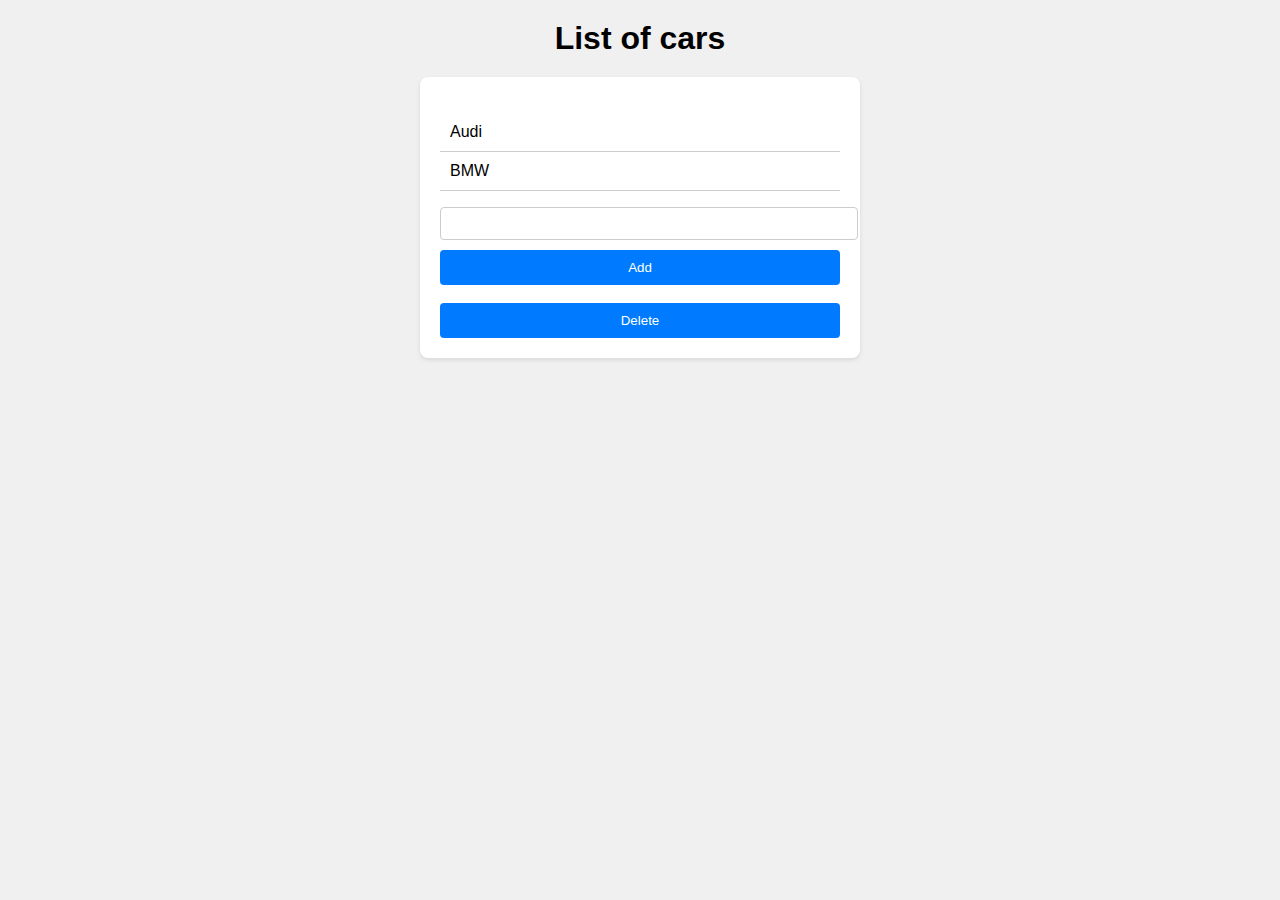
<file: DOM/AddToPage/index.html>
<!DOCTYPE html>
<html>
    <head>
        <meta charset="UTF-8">
        <meta name="viewport" content="width=device-width, initial-scale=1.0">
        <link rel="stylesheet" href="style.css">
        <title>Simple Page</title>
    </head>
    <body>
        <h1>List of cars</h1>
        <main>
            <ul id="list">
                <li>Audi</li>
                <li>BMW</li>
            </ul>
            <input type="text" id="car" />
            <br>
            <input type="button" value="Add" onclick="addCar()">
            <br>
            <input type="button" value="Delete" onclick="deleteCar()">
        </main>
    </body>
    <script src="index.js"></script>
</html>
</file>
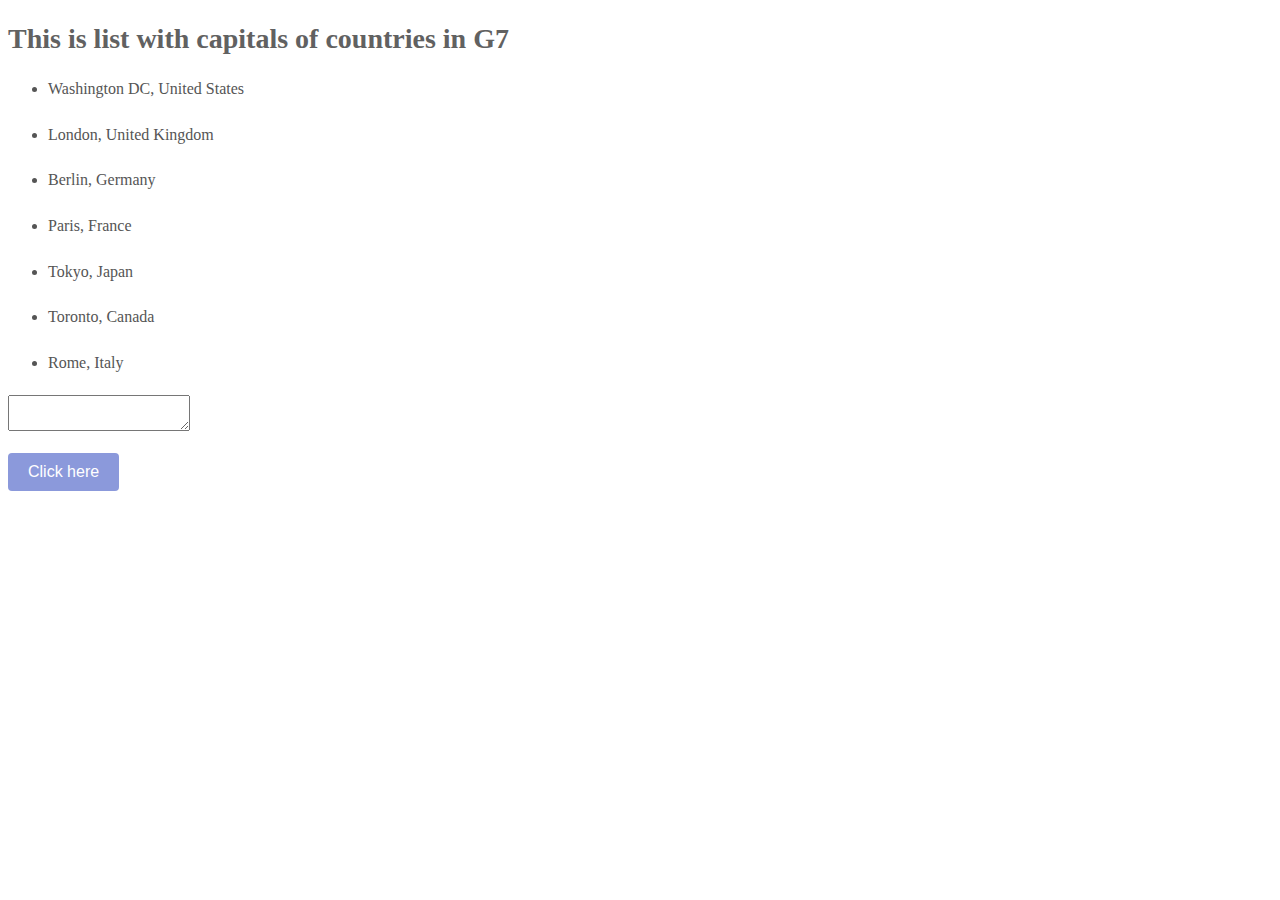
<file: DOM/Collections/index.html>
<!DOCTYPE html>
<html>
    <head>
        <meta charset="UTF-8">
        <meta name="viewport" content="width=device-width, initial-scale=1.0">
        <link rel="stylesheet" href = "style.css">
        <title>Collection</title>
    </head>
    <body>
        <div>
            <h2>This is list with capitals of countries in G7</h2>
        </div>
        <div>
            <ul id="list">
                <li>Washington DC, United States</li>
                <li>London, United Kingdom</li>
                <li>Berlin, Germany</li>
                <li>Paris, France</li>
                <li>Tokyo, Japan</li>
                <li>Toronto, Canada</li>
                <li>Rome, Italy</li>
            </ul>
        </div>
        
        <textarea id="result"></textarea>
        <br>
        <br>
        <button onclick="extractText()">Click here</button>
        <script src="index.js"></script>

    </body>
</html>
</file>
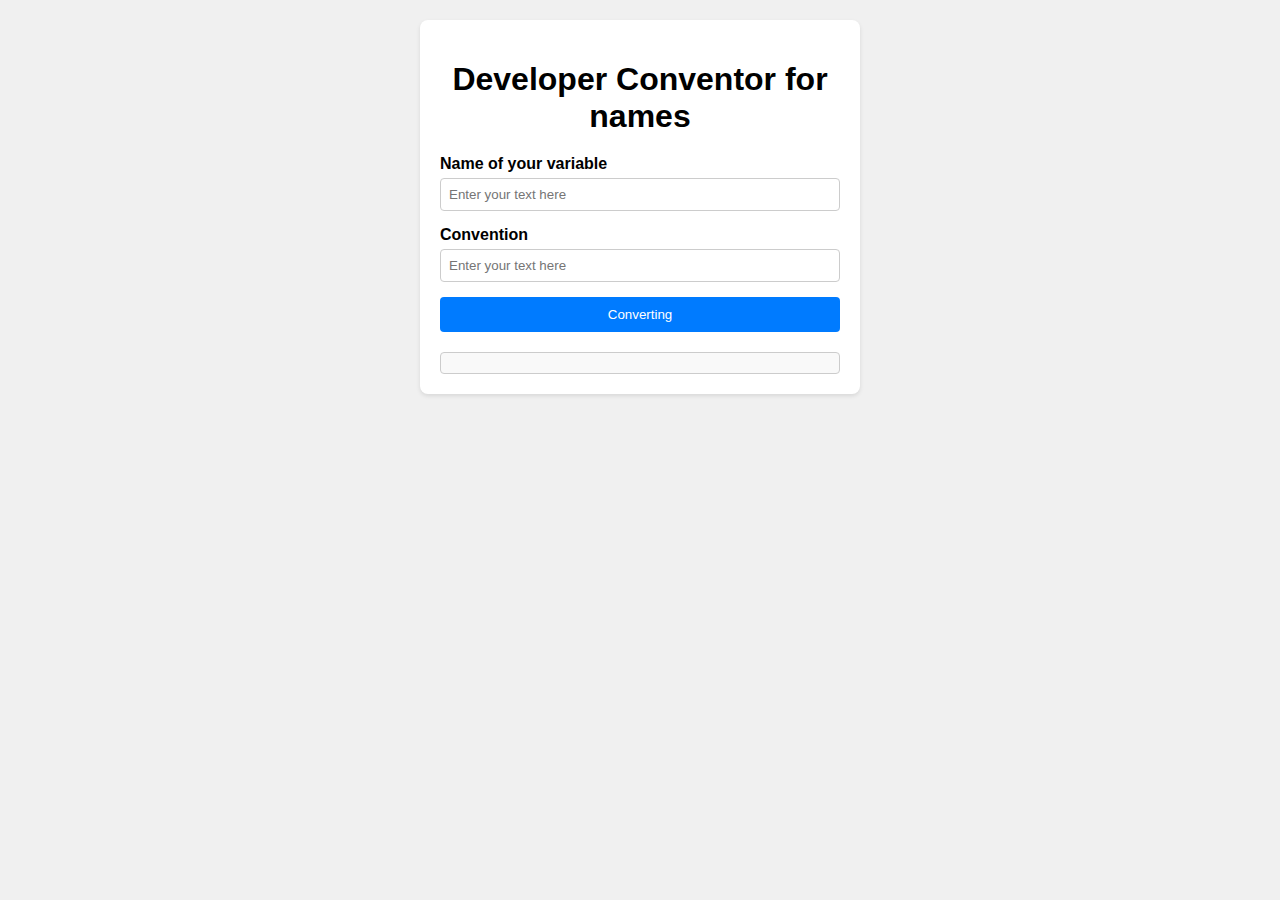
<file: DOM/NameConventions/index.html>
<!DOCTYPE html>
<html lang="en">

<head>
  <meta charset="UTF-8">
  <meta name="viewport" content="width=device-width, initial-scale=1.0">
  <title>Name Conventor</title>
  <link rel="stylesheet" href="style.css">
</head>

<body>
  <div class="container">
    <h1>Developer Conventor for names</h1>

    <div class="input-container">
      <label for="Name">Name of your variable</label>
      <input type="text" id="name" placeholder="Enter your text here">
    </div>

    <div class="input-container">
      <label for="case">Convention</label>
      <input type="text" id="case" placeholder="Enter your text here">
    </div>

    <button id="convertButton" onclick="convert()">Converting</button>
    <div id="result"></div>

  </div>
  <script src="index.js"></script>
</body>
</html>
</file>
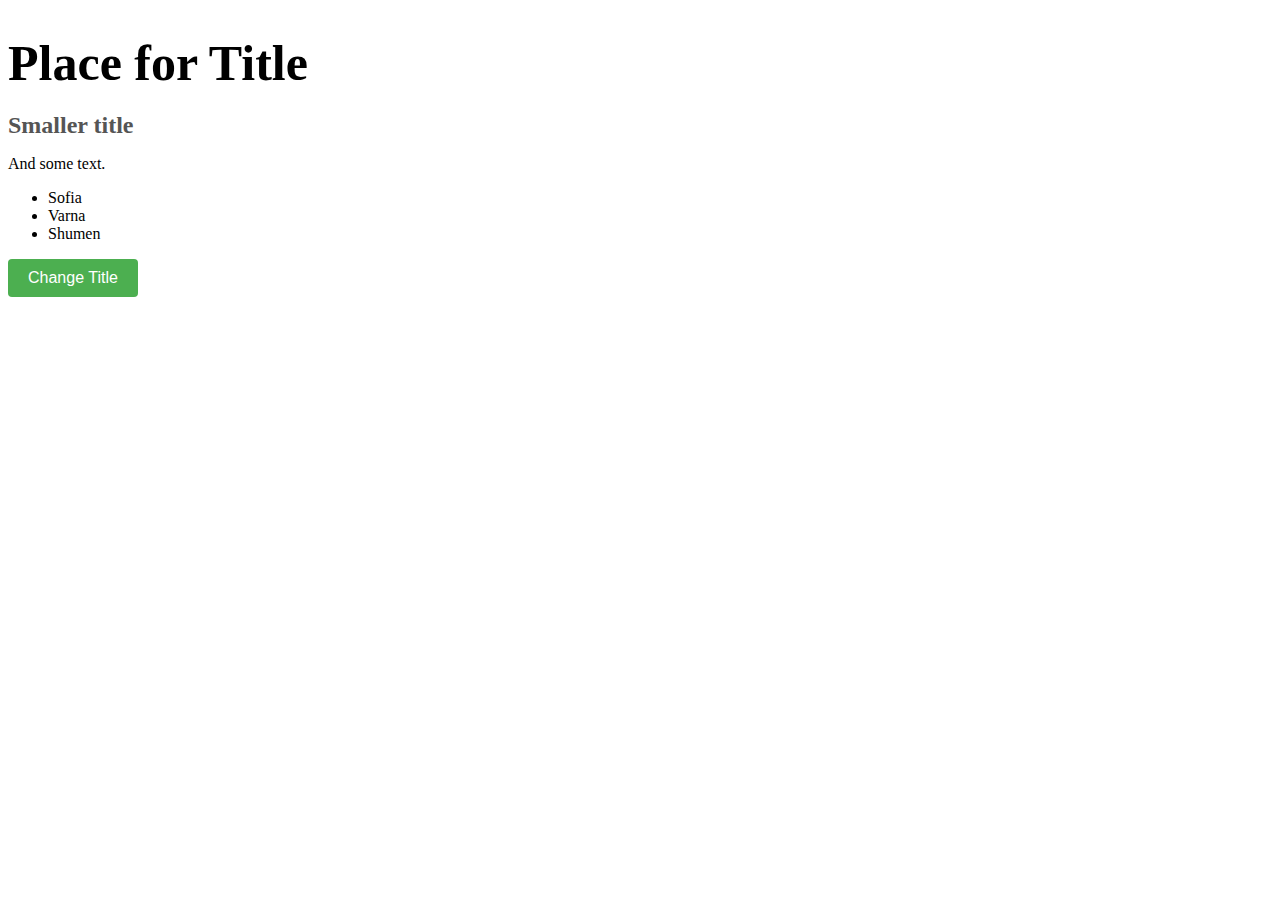
<file: DOM/FirstWebApp/demo.html>
<!DOCTYPE html>
<html>
    <head>
        <meta charset="UTF-8">
        <meta name="viewport" content="width=device-width, initial-scale=1.0">
        <link rel="stylesheet" href="style.css">
        <title>Our Web Application</title>
    </head>
    <body>
        <h1 id="heading">Place for Title</h1>

        <h2>Smaller title</h2>
        <p>And some text.</p>
    
        <ul>
            <li>Sofia</li>
            <li>Varna</li>
            <li>Shumen</li>
        </ul>

        <button onclick="changeTitle()">Change Title</button>

        <script src="demo.js" defer></script>

    </body>

</html>
</file>
<file: DOM/AddToPage/style.css>
body {
    font-family: Arial, sans-serif;
    background-color: #f0f0f0;
    margin: 0;
    padding: 0;
  }
  
  h1 {
    text-align: center;
    margin: 20px 0;
  }
  
  main {
    max-width: 400px;
    margin: 20px auto;
    padding: 20px;
    background-color: #fff;
    border-radius: 8px;
    box-shadow: 0 2px 4px rgba(0, 0, 0, 0.1);
  }
  
  ul {
    list-style: none;
    padding: 0;
  }
  
  li {
    padding: 10px;
    border-bottom: 1px solid #ccc;
  }
  
  input[type="text"] {
    width: 100%;
    padding: 8px;
    margin-bottom: 10px;
    border: 1px solid #ccc;
    border-radius: 4px;
  }
  
  input[type="button"] {
    display: block;
    width: 100%;
    padding: 10px;
    background-color: #007bff;
    color: #fff;
    border: none;
    border-radius: 4px;
    cursor: pointer;
  }
  
  input[type="button"]:hover {
    background-color: #0056b3;
  }
</file>
<file: DOM/Collections/style.css>
h2 {
    font-size: 28px;
    font-weight: bold;
    color: #616161;
    margin-bottom: 10px;
    padding-bottom: 5px;
  }

li {
    font-size: 16px;
    line-height: 1.6;
    color: #555;
    margin-bottom: 20px;
    text-align: justify;
  }

button {
    background-color: #8b99db;
    color: #fff;
    padding: 10px 20px;
    border: none;
    border-radius: 4px;
    font-size: 16px;
    cursor: pointer;
    transition: background-color 0.3s ease;
}

button:hover {
    background-color: #3733bf;
}
</file>
<file: DOM/NameConventions/style.css>
body {
    font-family: Arial, sans-serif;
    background-color: #f0f0f0;
    margin: 0;
    padding: 0;
  }
  
  .container {
    max-width: 400px;
    margin: 20px auto;
    padding: 20px;
    background-color: #fff;
    border-radius: 8px;
    box-shadow: 0 2px 4px rgba(0, 0, 0, 0.1);
  }
  
  h1 {
    text-align: center;
    margin-bottom: 20px;
  }
  
  .input-container {
    margin-bottom: 15px;
  }
  
  label {
    display: block;
    font-weight: bold;
    margin-bottom: 5px;
  }
  
  input {
    width: 95.5%;
    padding: 8px;
    border: 1px solid #ccc;
    border-radius: 4px;
  }
  
  button {
    display: block;
    width: 100%;
    padding: 10px;
    background-color: #007bff;
    color: #fff;
    border: none;
    border-radius: 4px;
    cursor: pointer;
  }
  
  button:hover {
    background-color: #0056b3;
  }
  
  #result {
    margin-top: 20px;
    padding: 10px;
    border: 1px solid #ccc;
    border-radius: 4px;
    background-color: #f9f9f9;
  }
</file>
<file: DOM/FirstWebApp/style.css>
h1 {
    font-size: 50px;
    font-weight: bold;
    color: black;
    margin-bottom: 20px;
}

h2 {
    font-size: 24px;
    font-weight: bold;
    color: #555;
    margin-bottom: 10px;
}

button {
    background-color: #4CAF50;
    color: #fff;
    padding: 10px 20px;
    border: none;
    border-radius: 4px;
    font-size: 16px;
    cursor: pointer;
    transition: background-color 0.3s ease;
}

button:hover {
    background-color: #45a049;
}
</file>
